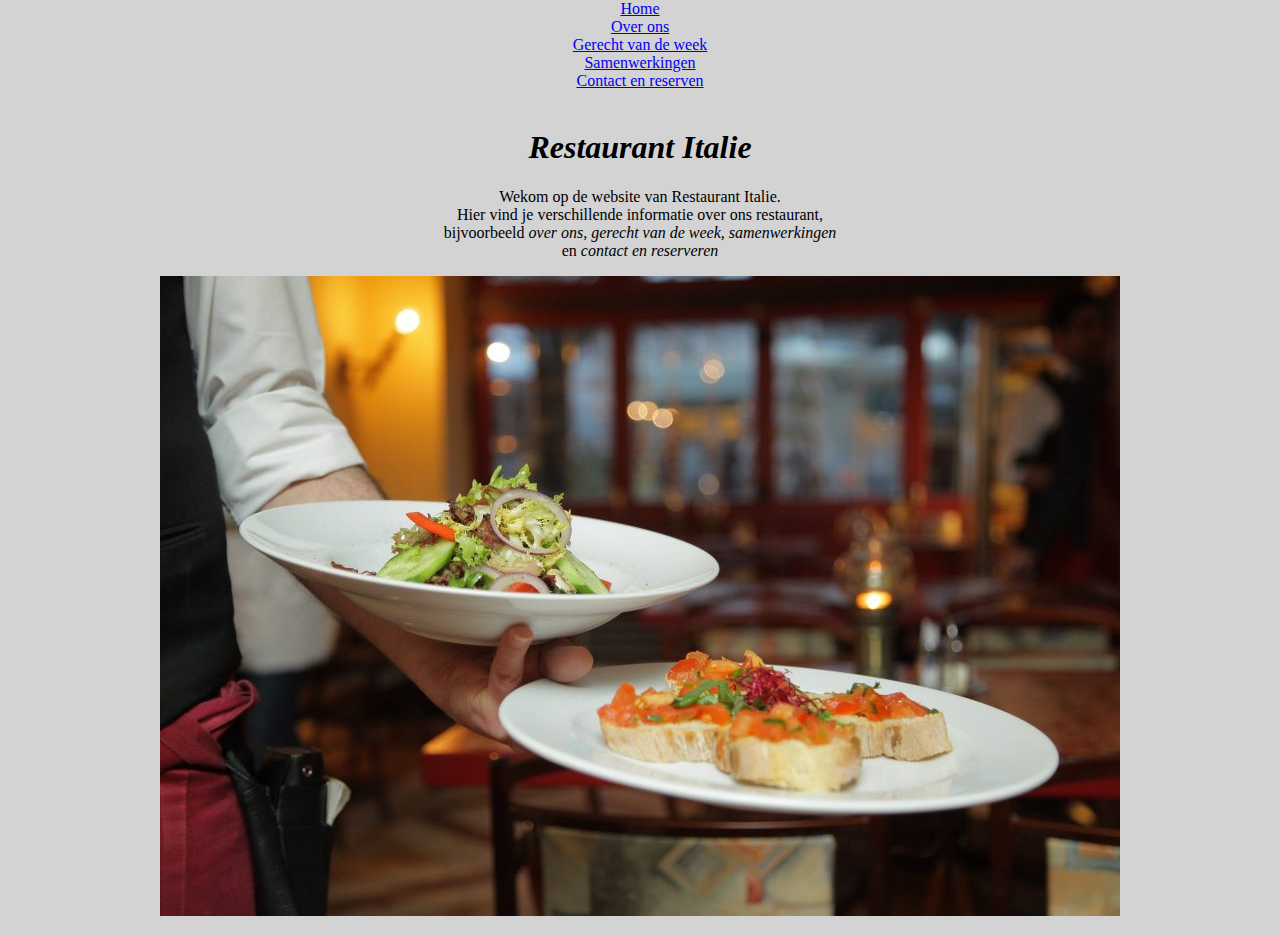
<file: index/index.html>
<!DOCTYPE html>
<html lang="en">
<head>
    <meta charset="UTF-8">
    <meta http-equiv="X-UA-Compatible" content="IE=edge">
    <meta name="viewport" content="width=device-width, initial-scale=1.0">
    <title>Restaurant Italie </title>
    <link rel="stylesheet" href="style.css">

</head>
<body>
<u1> 
  <li><a class="active" href="index.html">Home</a></1i>
    <li><a href="p2.html">Over ons</a></1i>
    <li><a href="p3.html">Gerecht van de week</a></li>
    <li><a href="p4.html">Samenwerkingen</a></li>
    <li><a href="p5.html">Contact en reserven</a></li>


    <br>
  <h1><i>Restaurant Italie</i></h1>  
  <p>Wekom op de website van Restaurant Italie. <br>
    Hier vind je verschillende informatie over ons restaurant, 
    <br> bijvoorbeeld <i>over ons, gerecht van de week, samenwerkingen </i>
    <br> en <i>contact en reserveren</i> </p>

<p><img src="img/index.jpeg" alt=voorgerechten widht="5000" height="400"></p>


</body>
</html>
</file>
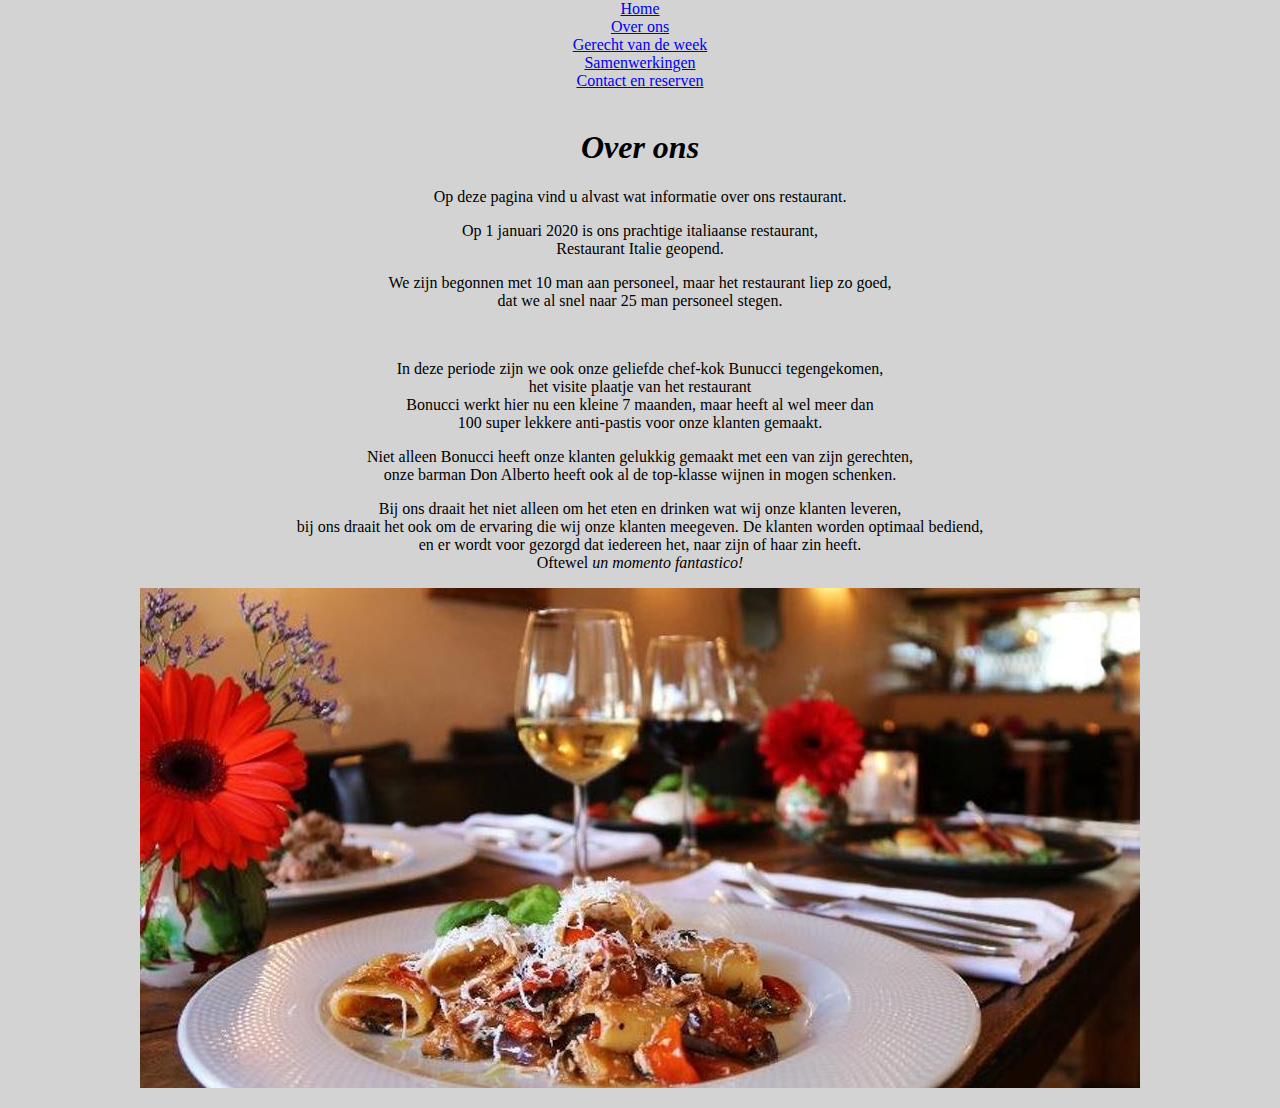
<file: index/p2.html>
<!DOCTYPE html>
<html lang="en">
<head>
    <meta charset="UTF-8">
    <meta http-equiv="X-UA-Compatible" content="IE=edge">
    <meta name="viewport" content="width=device-width, initial-scale=1.0">
    <title>Restaurant Italie </title>
    <link rel="stylesheet" href="style.css">

</head>
<body>
<u1> 
  <li><a class="active" href="index.html">Home</a></1i>
    <li><a href="p2.html">Over ons</a></1i>
    <li><a href="p3.html">Gerecht van de week</a></li>
    <li><a href="p4.html">Samenwerkingen</a></li>
    <li><a href="p5.html">Contact en reserven</a></li>


    <br>
    <h1><i>Over ons</i></h1>
    <p>Op deze pagina vind u alvast wat informatie over ons restaurant.</p>
    <p>Op 1 januari 2020 is ons prachtige italiaanse restaurant, <br>
      Restaurant Italie geopend. </p>
      
      <p>We zijn begonnen met 10 man aan personeel, maar het restaurant liep zo goed, <br> 
        dat we al snel naar 25 man personeel stegen. </p> <br>

        <p>In deze periode zijn we ook onze geliefde chef-kok Bunucci tegengekomen,<br>
           het visite plaatje van het restaurant <br>
        Bonucci werkt hier nu een kleine 7 maanden, maar heeft al wel meer dan <br>
      100 super lekkere anti-pastis voor onze klanten gemaakt.</p>

      <p>Niet alleen Bonucci heeft onze klanten gelukkig gemaakt met een van zijn gerechten, <br>
      onze barman Don Alberto heeft ook al de top-klasse wijnen in mogen schenken.</p>
 
<p>Bij ons draait het niet alleen om het eten en drinken wat wij onze klanten leveren, <br>
bij ons draait het ook om de ervaring die wij onze klanten meegeven. De klanten worden optimaal bediend, <br>
en er wordt voor gezorgd dat iedereen het, naar zijn of haar zin heeft. <br>
Oftewel <i>un momento fantastico!</i> </p>

<p><img src="img/index2.jpeg" alt=hoofdgerecht widht="5000" height="400"></p>


</body>
</html>
</file>
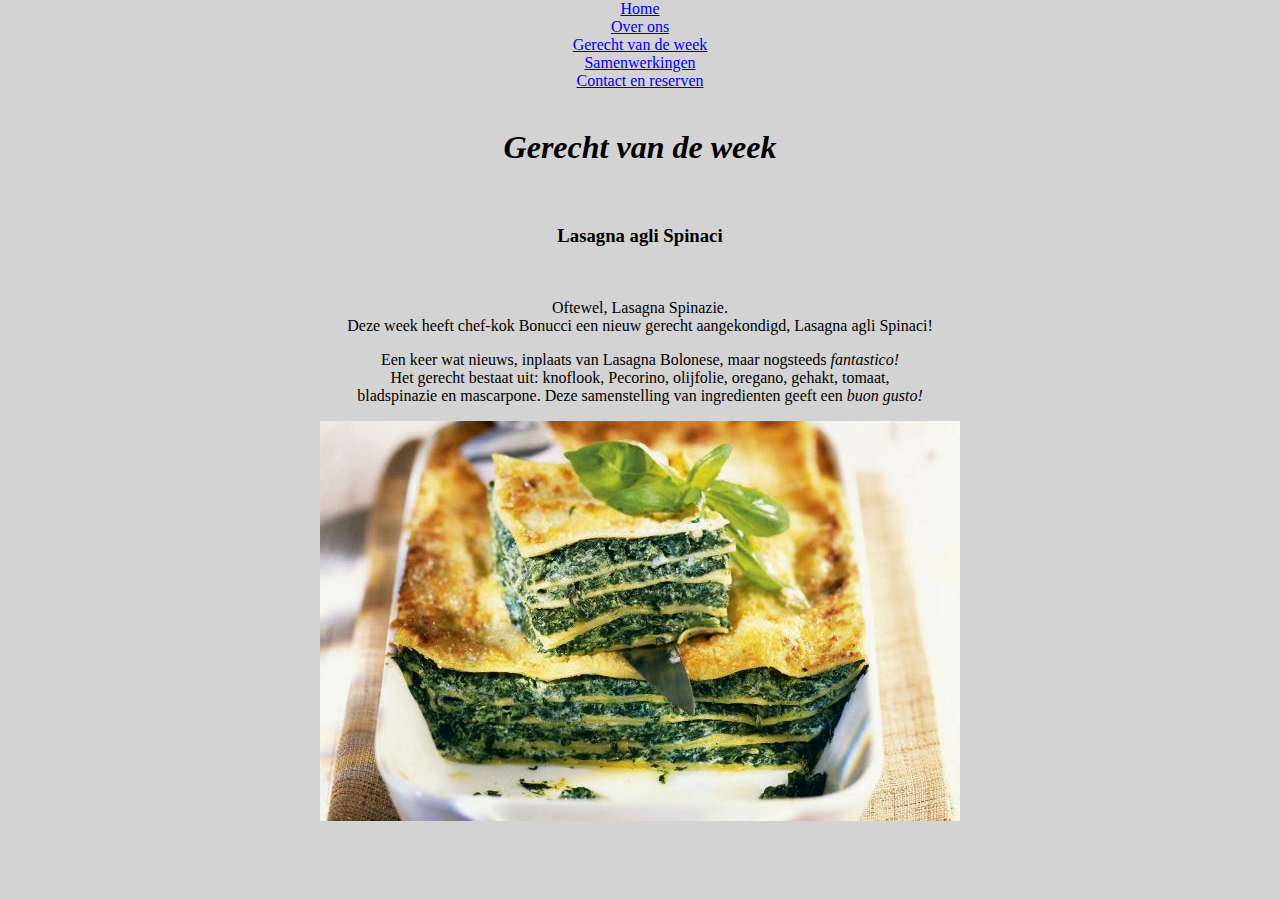
<file: index/p3.html>
<!DOCTYPE html>
<html lang="en">
<head>
    <meta charset="UTF-8">
    <meta http-equiv="X-UA-Compatible" content="IE=edge">
    <meta name="viewport" content="width=device-width, initial-scale=1.0">
    <title>Restaurant Italie </title>
    <link rel="stylesheet" href="style.css">

</head>
<style>
table {
font-family: Arial, Helvetica, sans-serif;
border-collapse: collapse;
width: fit-content;
}
td, th {
border: 1px solid #dddddd;
text-align: left;
padding: 8px;
}
tr:nth-child(even) {
background-color: #dddddd;
}
</style>

<body>
<u1> 
  <li><a class="active" href="index.html">Home</a></1i>
    <li><a href="p2.html">Over ons</a></1i>
    <li><a href="p3.html">Gerecht van de week</a></li>
    <li><a href="p4.html">Samenwerkingen</a></li>
    <li><a href="p5.html">Contact en reserven</a></li>

    <br>

<h1><i>Gerecht van de week</i></h1>
<br>
<h3>Lasagna agli Spinaci</h3>
<br>
<p>Oftewel, Lasagna Spinazie.<br>
Deze week heeft chef-kok Bonucci een nieuw gerecht aangekondigd, Lasagna agli Spinaci!</p>

<p>Een keer wat nieuws, inplaats van Lasagna Bolonese, maar nogsteeds <i>fantastico!</i><br>
    Het gerecht bestaat uit: knoflook, Pecorino, olijfolie, oregano, gehakt, tomaat, <br>
    bladspinazie en mascarpone. Deze samenstelling van ingredienten geeft een <i>buon gusto!</i></p>

    <p><img src="img/index3.jpeg" alt=lasagna widht="5000" height="400"></p>
</body>
</html>
</file>
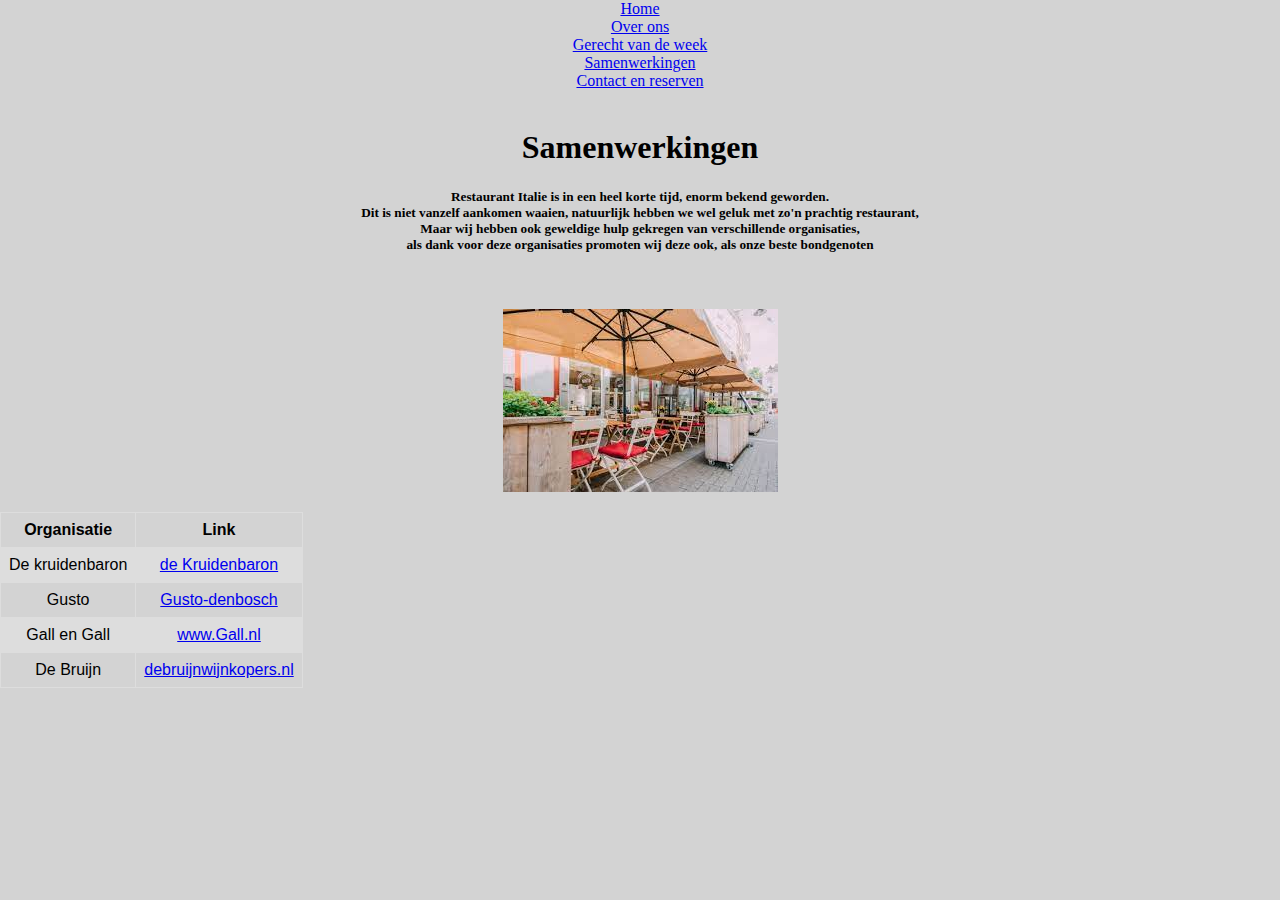
<file: index/p4.html>
<!DOCTYPE html>
<html lang="en">
<head>
    <meta charset="UTF-8">
    <meta http-equiv="X-UA-Compatible" content="IE=edge">
    <meta name="viewport" content="width=device-width, initial-scale=1.0">
    <title>Restaurant Italie </title>
    <link rel="stylesheet" href="style.css">

</head>
<style>
table {
font-family: Arial, Helvetica, sans-serif;
border-collapse: collapse;
width: fit-content;
}
td, th {
border: 1px solid #dddddd;
text-align: center;
padding: 8px;
}
tr:nth-child(even) {
background-color: #dddddd;
}
</style>

<body>
<u1> 
  <li><a class="active" href="index.html">Home</a></1i>
    <li><a href="p2.html">Over ons</a></1i>
    <li><a href="p3.html">Gerecht van de week</a></li>
    <li><a href="p4.html">Samenwerkingen</a></li>
    <li><a href="p5.html">Contact en reserven</a></li>
    <br>

    <h1>Samenwerkingen</h1>

    <h5>Restaurant Italie is in een heel korte tijd, enorm bekend geworden. <br>
    Dit is niet vanzelf aankomen waaien, natuurlijk hebben we wel geluk met zo'n prachtig restaurant,<br>
Maar wij hebben ook geweldige hulp gekregen van verschillende organisaties, <br>
als dank voor deze organisaties promoten wij deze ook, als onze beste bondgenoten</h5>
<br>
<table class="center">
<tr>
<th>Organisatie</th>
<th>Link</th>
</tr>

<tr>
<td>De kruidenbaron</td>
<td> <a href="https://dekruidenbaron.nl">de Kruidenbaron</a></td>
</tr>

<tr>
<td>Gusto</td>
<td> <a href="https://gusto-denbosch.nl">Gusto-denbosch</a></td>
</tr>

<tr>
<td>Gall en Gall</td>
<td> <a href="https://www.gall.nl">www.Gall.nl</a></td>
</tr>

<tr>
<td>De Bruijn</td>
<td> <a href="https://www.debruijnwijnkopers.nl">debruijnwijnkopers.nl</a></td>
</tr>

<p><img src="img/index4.jpeg" alt=Gusto widht="300" height="300"></p>

</table>
</body>
</html>
</file>
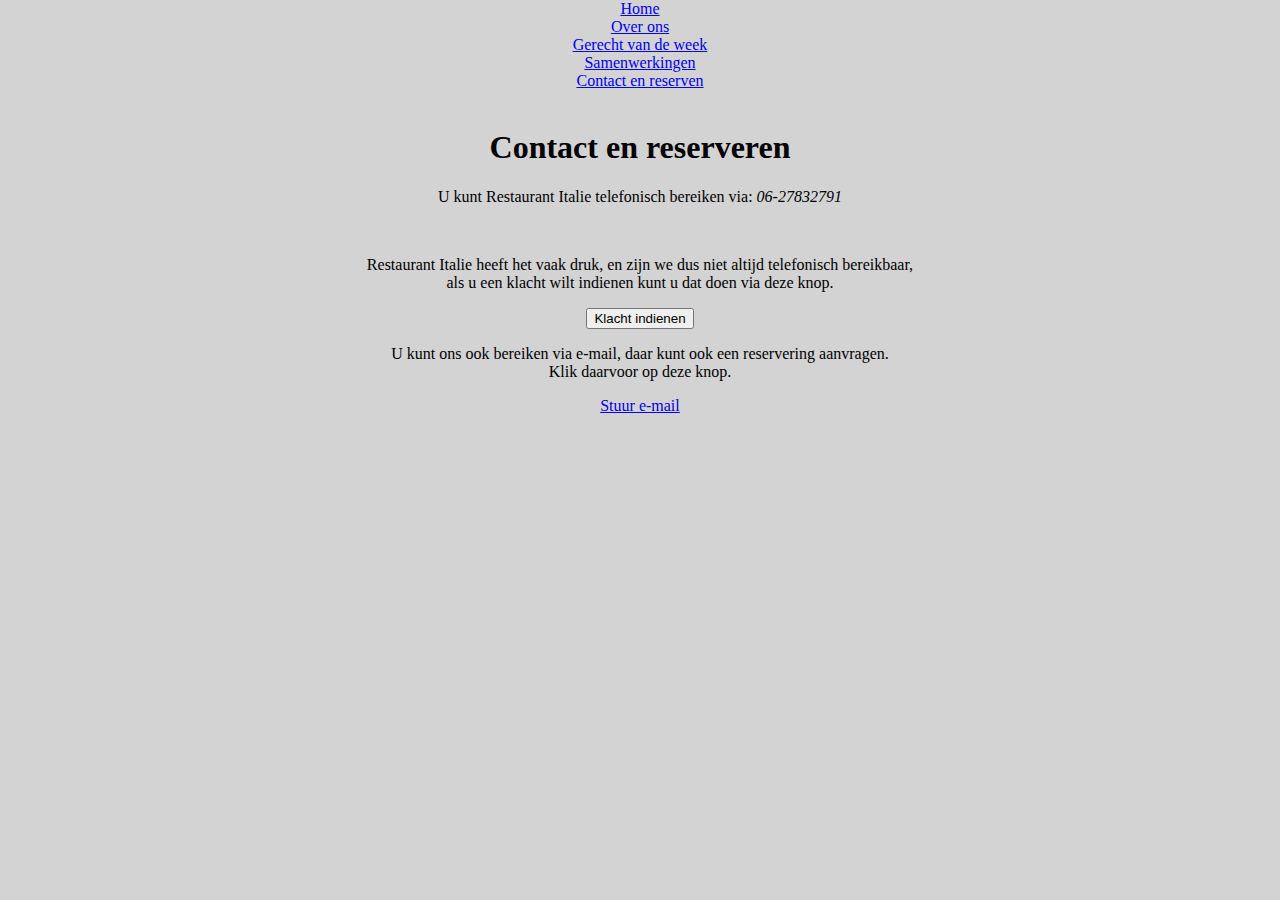
<file: index/p5.html>
<!DOCTYPE html>
<html lang="en">
<head>
    <meta charset="UTF-8">
    <meta http-equiv="X-UA-Compatible" content="IE=edge">
    <meta name="viewport" content="width=device-width, initial-scale=1.0">
    <title>Restaurant Italie </title>
    <link rel="stylesheet" href="style.css">

<script src="https://ajax.googleapis.com/ajax/libs/jquery/3.5.1/jquery.min.js"></script>
<script>
$(document).ready(function(){
$("button").click(function(){
$("*").hide();
});
});
$ 

</script>
</head>

<body>
<u1> 
  <li><a class="active" href="index.html">Home</a></1i>
    <li><a href="p2.html">Over ons</a></1i>
    <li><a href="p3.html">Gerecht van de week</a></li>
    <li><a href="p4.html">Samenwerkingen</a></li>
    <li><a href="p5.html">Contact en reserven</a></li>
    <br>

    <h1>Contact en reserveren</h1>

<p>U kunt Restaurant Italie telefonisch bereiken via: <i>06-27832791</i></p>
<br>
<p>Restaurant Italie heeft het vaak druk, en zijn we dus niet altijd telefonisch bereikbaar,<br>
als u een klacht wilt indienen kunt u dat doen via deze knop.</p>

<button>Klacht indienen</button>

<p>U kunt ons ook bereiken via e-mail, daar kunt ook een reservering aanvragen.<br>
Klik daarvoor op deze knop.</p>

<p><a href=":mailto:restaurantitalie@gmail.com">Stuur e-mail</a></p>


</body>
</html>
</file>
<file: index/style.css>
/* CSS reset, dit niet aanpassen! */

html {
  box-sizing: border-box;
}
*, *:before, *:after {
  box-sizing: inherit;
}
body {
  margin: 0;
  padding: 0;
  min-height: 100vh;
}
img {
  max-width: 100%;
  height: auto;
}

/* Hieronder mag je eigen CSS code */
body {
background-color: lightgrey; 
text-align: center;
}
</file>
